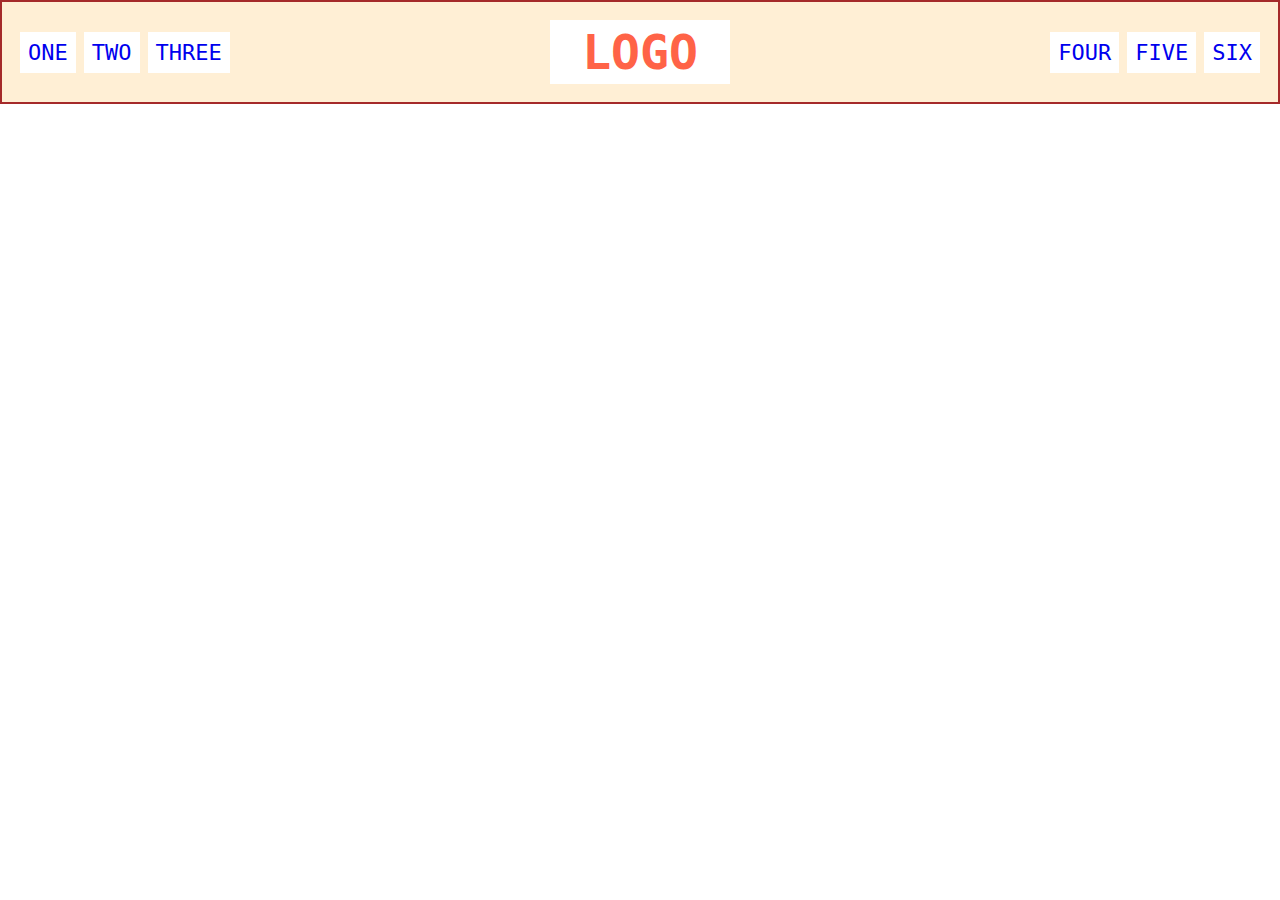
<file: flex/02-flex-header/index.html>
<!DOCTYPE html>
<html lang="en">
  <head>
    <meta charset="UTF-8">
    <meta http-equiv="X-UA-Compatible" content="IE=edge">
    <meta name="viewport" content="width=device-width, initial-scale=1.0">
    <title>Flex Header</title>
    <link rel="stylesheet" href="style.css">
  </head>
  <body>
    <div class="header">
      <div class="left-links">
        <ul class="links">
          <li><a href="#">ONE</a></li>
          <li><a href="#">TWO</a></li>
          <li><a href="#">THREE</a></li>
        </ul>
      </div>
      <div class="logo">LOGO</div>
      <div class="right-links">
        <ul>
          <li><a href="#">FOUR</a></li>
          <li><a href="#">FIVE</a></li>
          <li><a href="#">SIX</a></li>
        </ul>
      </div>
    </div>
  </body>
</html>
</file>
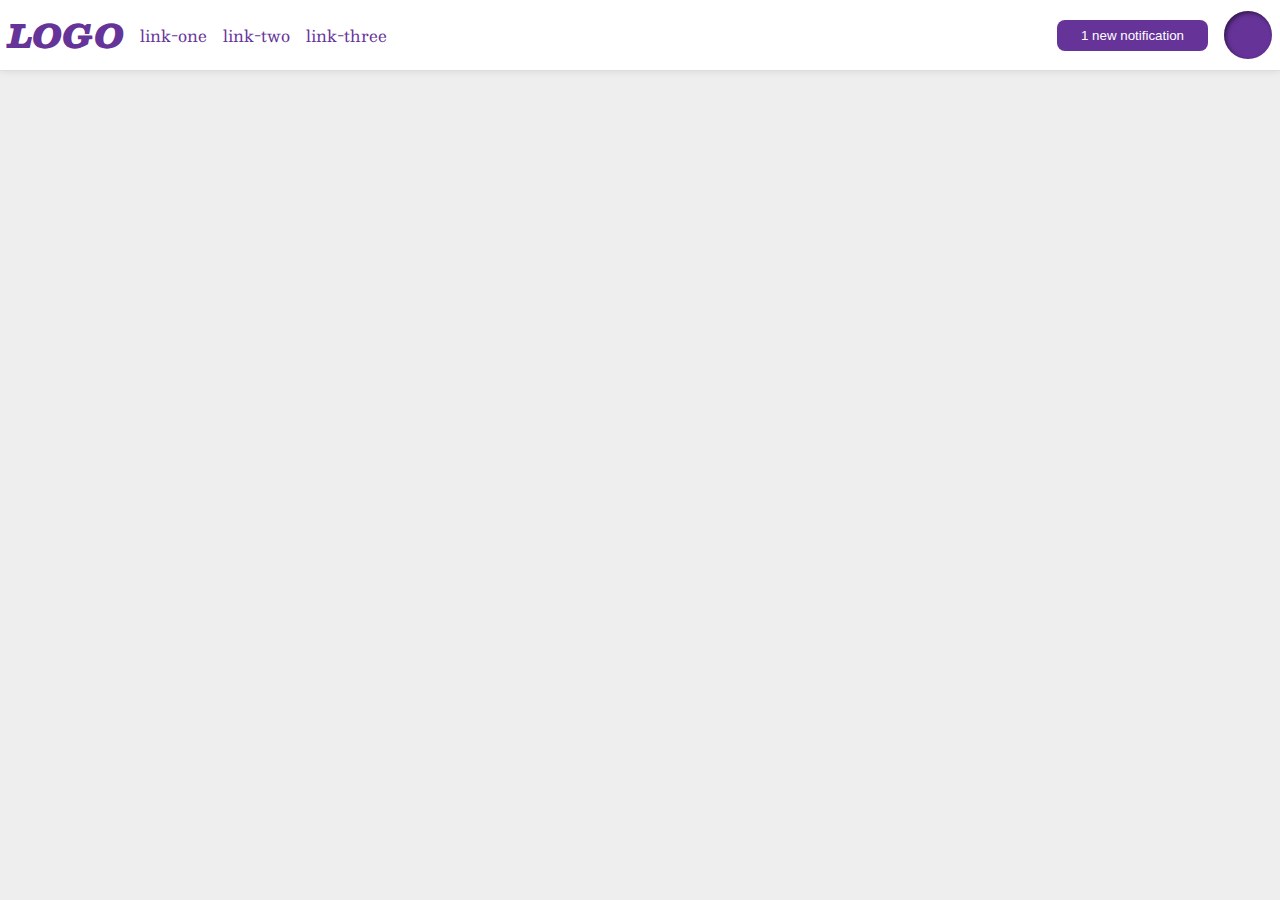
<file: flex/03-flex-header-2/index.html>
<!DOCTYPE html>
<html lang="en">

<head>
  <meta charset="UTF-8">
  <meta http-equiv="X-UA-Compatible" content="IE=edge">
  <meta name="viewport" content="width=device-width, initial-scale=1.0">
  <title>Flex Header 2</title>
  <link rel="stylesheet" href="style.css">
</head>

<body>
  <div class="header">
    <div class="left"> <!--added wrapper for header lhs-->
      <div class="logo">
        LOGO
      </div>
      <ul class="links">
        <li><a href="https://google.com">link-one</a></li>
        <li><a href="https://google.com">link-two</a></li>
        <li><a href="https://google.com">link-three</a></li>
      </ul>
    </div>
    
    <div class="right"> <!--added wrapper for header rhs-->
      <button class="notifications">
        1 new notification
      </button>
      <div class="profile-image"></div>
    </div>
  </div>
</body>

</html>
</file>
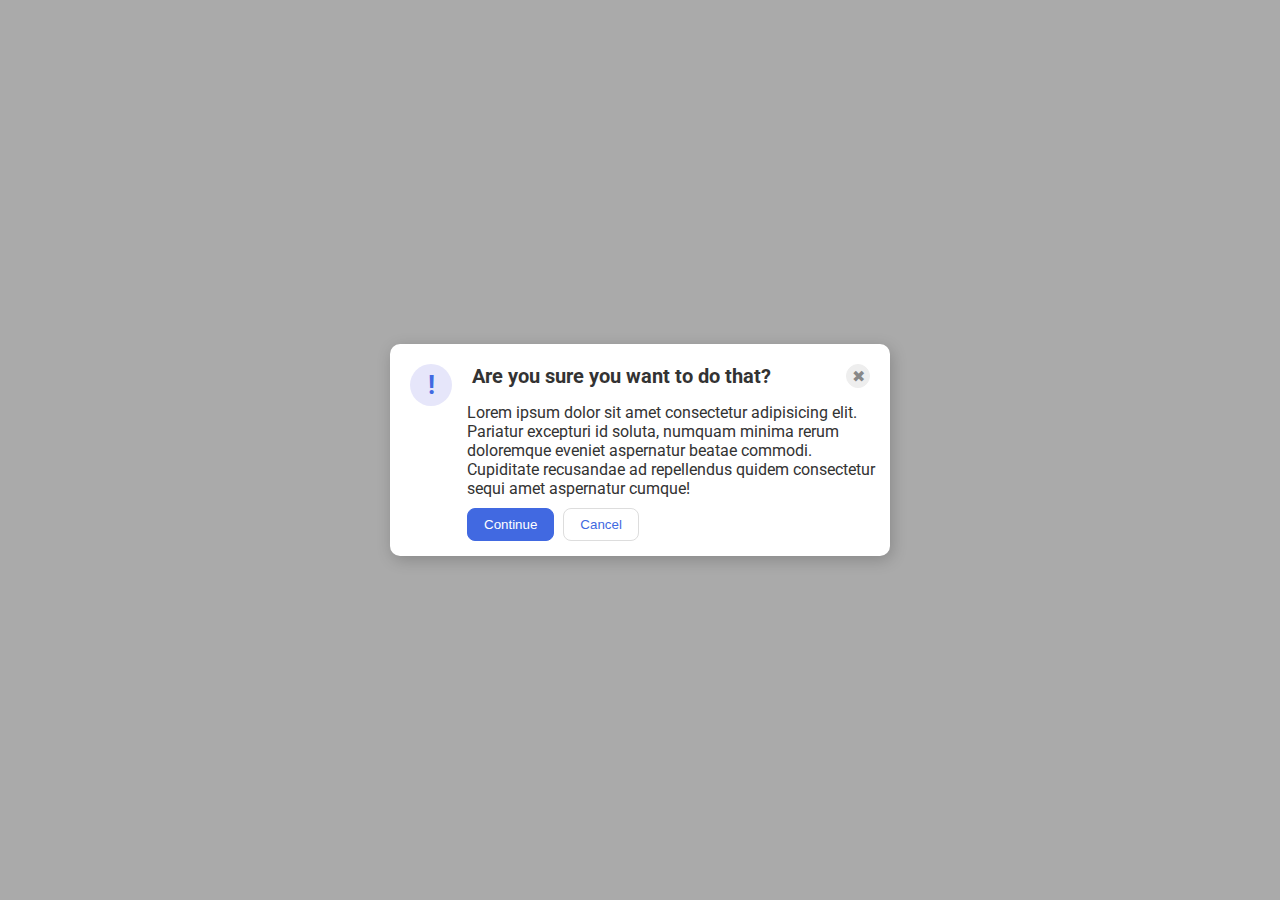
<file: flex/05-flex-modal/index.html>
<!DOCTYPE html>
<html lang="en">

<head>
  <meta charset="UTF-8">
  <meta http-equiv="X-UA-Compatible" content="IE=edge">
  <meta name="viewport" content="width=device-width, initial-scale=1.0">
  <link rel="stylesheet" href="style.css">
  <title>Modal</title>
</head>

<body>
  <div class="modal">
    <div class="icon">!</div>
    <div class="container">
      <div class="wrapper">
        <div class="header">Are you sure you want to do that?</div>
        <button class="close-button">✖</button> 
      </div>        
      <div class="text">Lorem ipsum dolor sit amet consectetur adipisicing elit. Pariatur excepturi id soluta, numquam
          minima rerum doloremque eveniet aspernatur beatae commodi. Cupiditate recusandae ad repellendus quidem consectetur
          sequi amet aspernatur cumque!</div>
      <button class="continue">Continue</button>
      <button class="cancel">Cancel</button>
    </div>  
  </div>
</body>

</html>
</file>
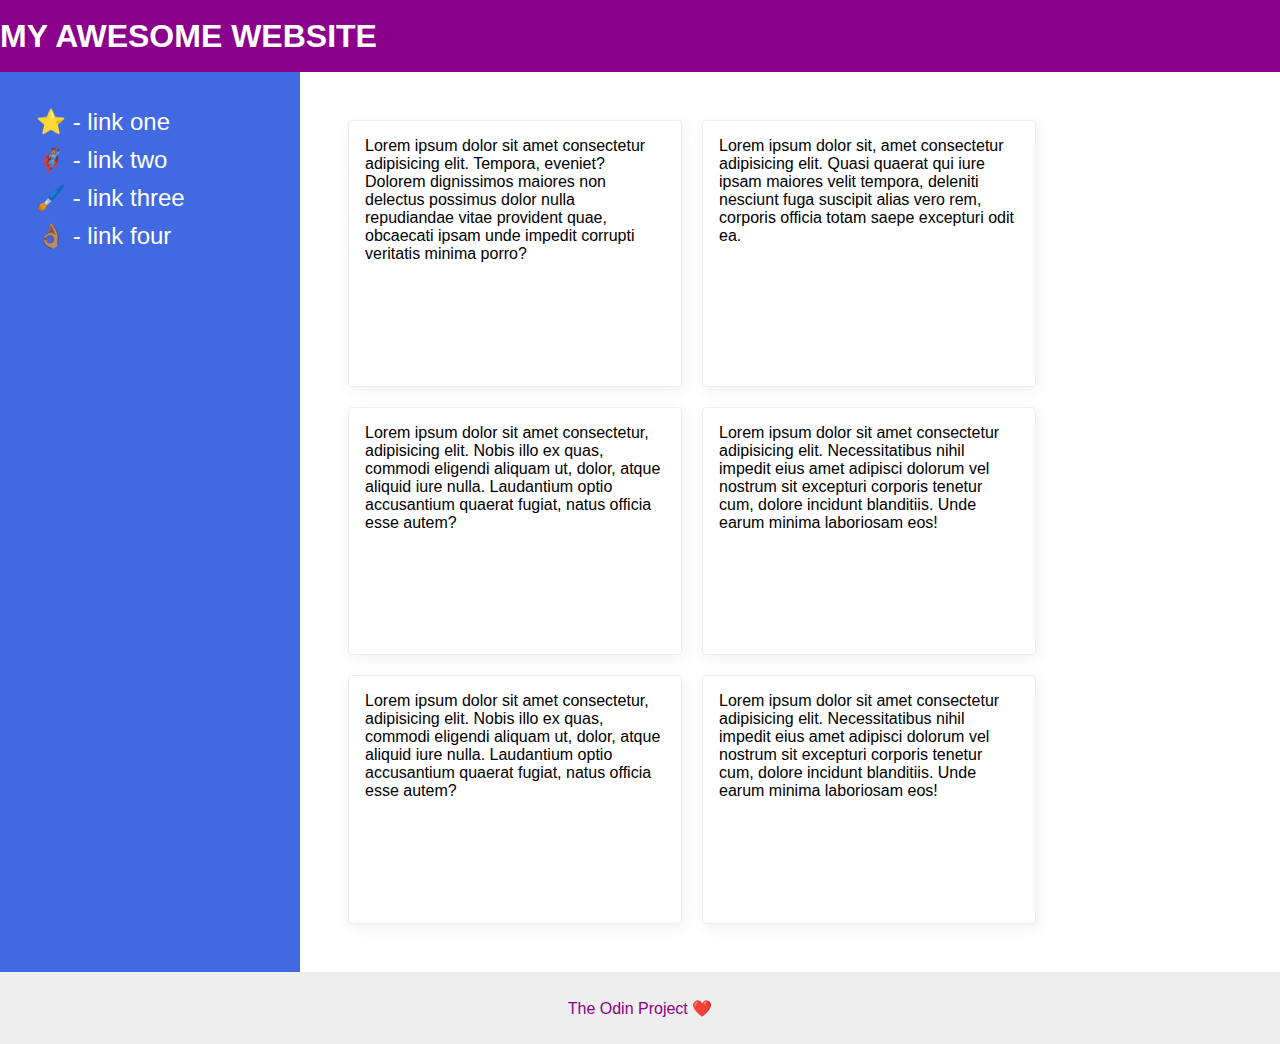
<file: flex/07-flex-layout-2/index.html>
<!DOCTYPE html>
<html lang="en">

<head>
  <meta charset="UTF-8">
  <meta http-equiv="X-UA-Compatible" content="IE=edge">
  <meta name="viewport" content="width=device-width, initial-scale=1.0">
  <title>The Holy Grail</title>
  <link rel="stylesheet" href="style.css">
</head>

<body>
  <div class="header">
    MY AWESOME WEBSITE
  </div>

  <div class="container">
    <div class="sidebar">
      <ul class="links">
        <li><a href="#">⭐ - link one</a></li>
        <li><a href="#">🦸🏽‍♂️ - link two</a></li>
        <li><a href="#">🖌️ - link three</a></li>
        <li><a href="#">👌🏽 - link four</a></li>
      </ul>
    </div>

   <div class="cards"> 
      <div class="card">Lorem ipsum dolor sit amet consectetur adipisicing elit. Tempora, eveniet? Dolorem dignissimos
      maiores non delectus possimus dolor nulla repudiandae vitae provident quae, obcaecati ipsam unde impedit corrupti
      veritatis minima porro?
      </div>
      <div class="card">Lorem ipsum dolor sit, amet consectetur adipisicing elit. Quasi quaerat qui iure ipsam maiores
      velit tempora, deleniti nesciunt fuga suscipit alias vero rem, corporis officia totam saepe excepturi odit ea.
      </div>
      <div class="card">Lorem ipsum dolor sit amet consectetur, adipisicing elit. Nobis illo ex quas, commodi eligendi
      aliquam ut, dolor, atque aliquid iure nulla. Laudantium optio accusantium quaerat fugiat, natus officia esse
      autem?
      </div>
      <div class="card">Lorem ipsum dolor sit amet consectetur adipisicing elit. Necessitatibus nihil impedit eius amet
      adipisci dolorum vel nostrum sit excepturi corporis tenetur cum, dolore incidunt blanditiis. Unde earum minima
      laboriosam eos!
      </div>
      <div class="card">Lorem ipsum dolor sit amet consectetur, adipisicing elit. Nobis illo ex quas, commodi eligendi
      aliquam ut, dolor, atque aliquid iure nulla. Laudantium optio accusantium quaerat fugiat, natus officia esse
      autem?
      </div>
      <div class="card">Lorem ipsum dolor sit amet consectetur adipisicing elit. Necessitatibus nihil impedit eius amet
      adipisci dolorum vel nostrum sit excepturi corporis tenetur cum, dolore incidunt blanditiis. Unde earum minima
      laboriosam eos!
      </div>
    </div>
  </div>
  
  <div class="footer">
    The Odin Project ❤️
  </div>
</body>

</html>
</file>
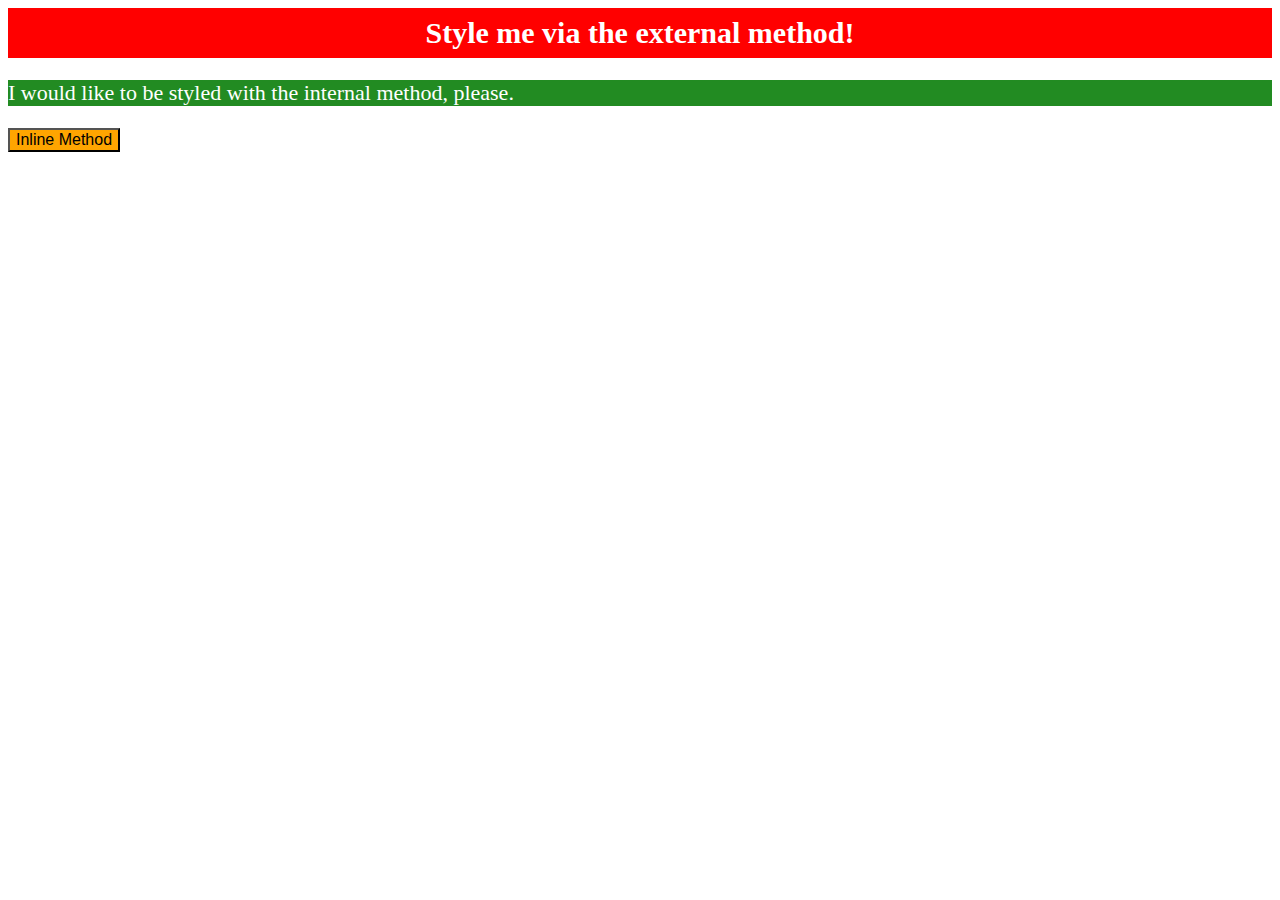
<file: foundations/01-css-methods/index.html>
<!DOCTYPE html>
<html lang="en">
  <head>
    <meta charset="UTF-8">
    <meta http-equiv="X-UA-Compatible" content="IE=edge">
    <meta name="viewport" content="width=device-width, initial-scale=1.0">
    <title>Methods for Adding CSS</title>
    <link rel="stylesheet" href="styles01.css"/>
    <style>
      p {
        color: white;
        background-color: forestgreen;
        font-size: 22px;
      }
    </style>
  </head>
  <body>
    <div>Style me via the external method!</div>
    <p>I would like to be styled with the internal method, please.</p>
    <button style="background-color: orange; font-size: 16px;">Inline Method</button>
  </body>
</html>
</file>
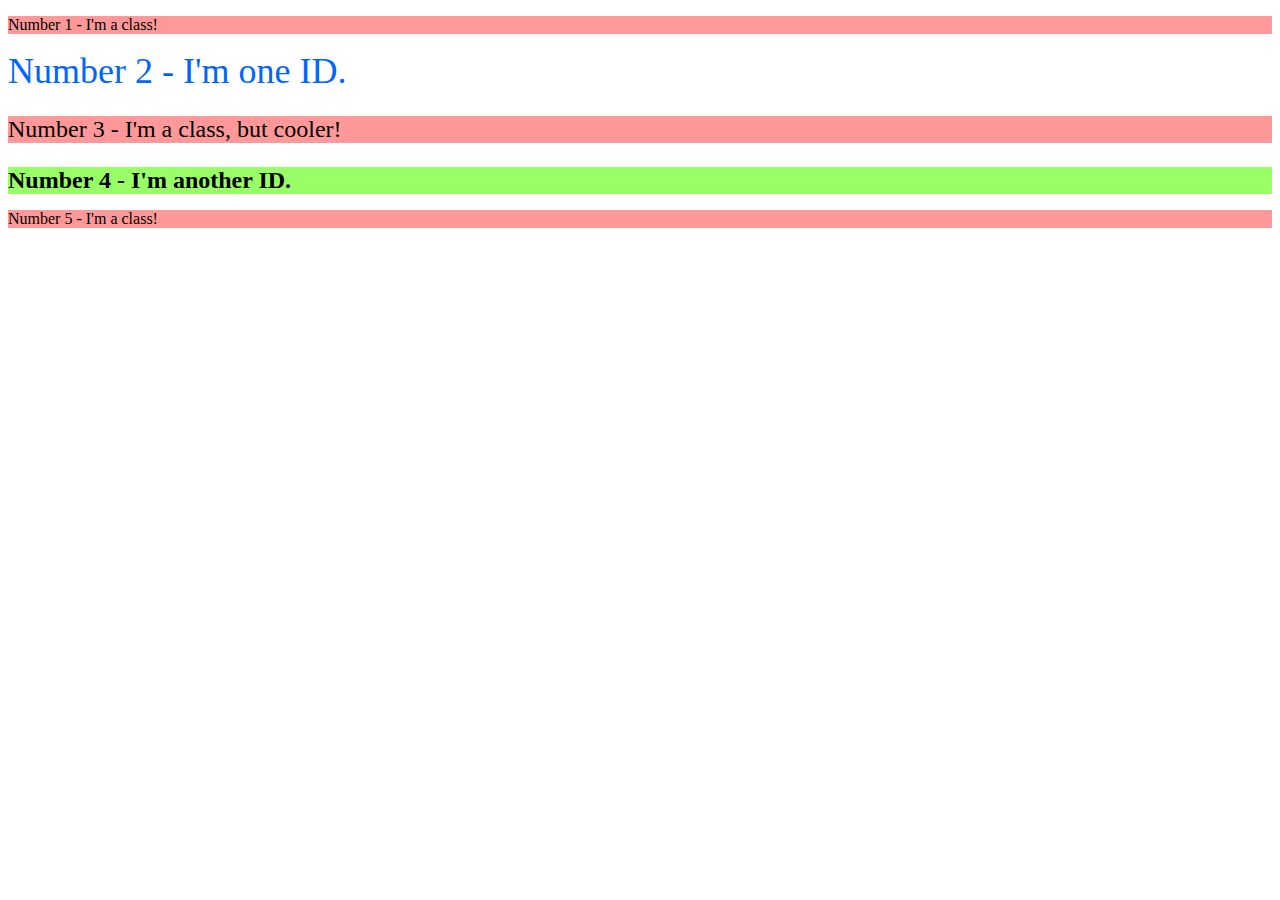
<file: foundations/02-class-id-selectors/index.html>
<!DOCTYPE html>
<html lang="en">
  <head>
    <meta charset="UTF-8">
    <meta http-equiv="X-UA-Compatible" content="IE=edge">
    <meta name="viewport" content="width=device-width, initial-scale=1.0">
    <title>Class and ID Selectors</title>
    <link rel="stylesheet" href="style.css">
  </head>
  <body>
    <p class="odd-number">Number 1 - I'm a class!</p>
    <div id="number-2">Number 2 - I'm one ID.</div>
    <p class="odd-number change-font-size">Number 3 - I'm a class, but cooler!</p>
    <div id="number-4" class="change-font-size">Number 4 - I'm another ID.</div>
    <p class="odd-number">Number 5 - I'm a class!</p>
  </body>
</html>
</file>
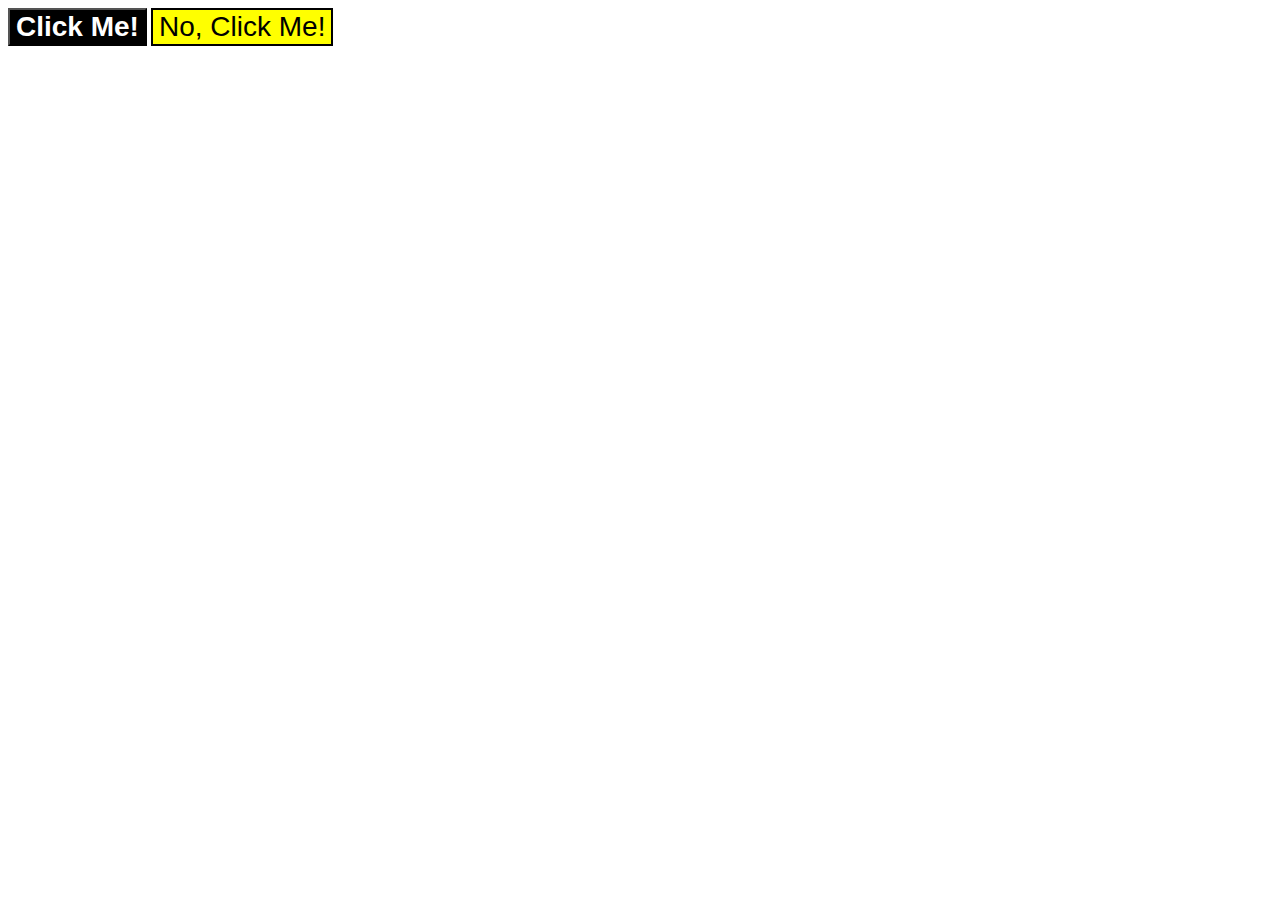
<file: foundations/03-grouping-selectors/index.html>
<!DOCTYPE html>
<html lang="en">

<head>
  <meta charset="UTF-8">
  <meta http-equiv="X-UA-Compatible" content="IE=edge">
  <meta name="viewport" content="width=device-width, initial-scale=1.0">
  <title>Grouping Selectors</title>
  <link rel="stylesheet" href="style.css">
</head>

<body>
  <div class="buttons">
    <button class="btn-1" type="button">Click Me!</button>
    <button class="btn-2" type="button">No, Click Me!</button>
  </div>
</body>

</html>
</file>
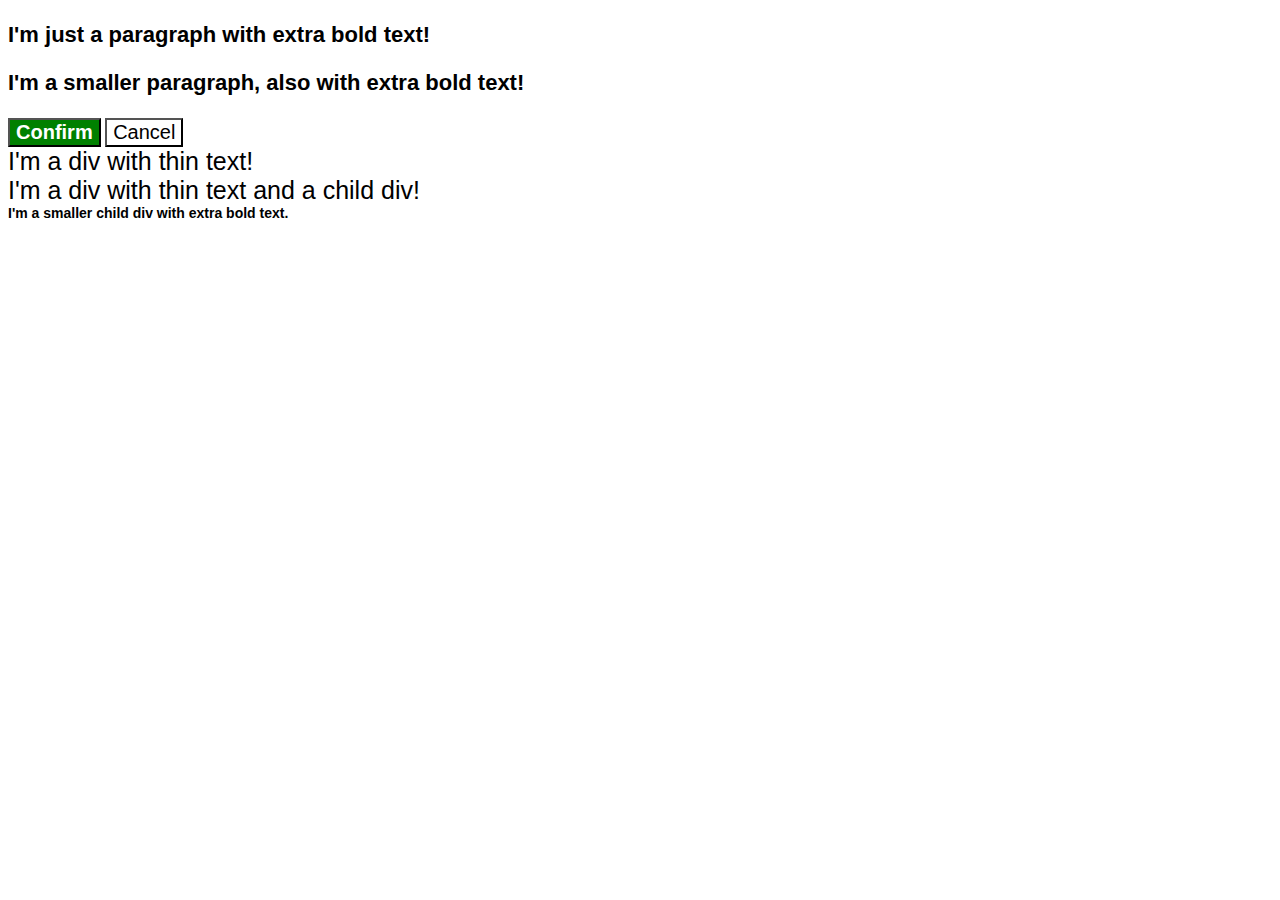
<file: foundations/06-cascade-fix/index.html>
<!DOCTYPE html>
<html lang="en">

<head>
  <meta charset="UTF-8">
  <meta http-equiv="X-UA-Compatible" content="IE=edge">
  <meta name="viewport" content="width=device-width, initial-scale=1.0">
  <title>Fix the Cascade</title>
  <link rel="stylesheet" href="style.css">
</head>

<body>
  <p class="para">I'm just a paragraph with extra bold text!</p>
  <p class="para small-para">I'm a smaller paragraph, also with extra bold text!</p>

  <button id="confirm-button" class="button confirm">Confirm</button>
  <button id="cancel-button" class="button cancel">Cancel</button>

  <div class="text">I'm a div with thin text!</div>
    <div class="text">I'm a div with thin text and a child div!
    <div class="text child">I'm a smaller child div with extra bold text.</div>
  </div>
</body>

</html>
</file>
<file: flex/05-flex-modal/style.css>
@import url('https://fonts.googleapis.com/css2?family=Roboto:wght@400;700&display=swap');

html, body {
  height: 100%;
}

body {
  font-family: Roboto, sans-serif;
  margin: 0;
  background: #aaa;
  color: #333;
  /* I'll give you this one for free lol */
  display: flex;
  align-items: center;
  justify-content: center;
}

.modal {
  background: white;
  width: 480px;
  border-radius: 10px;
  box-shadow: 2px 4px 16px rgba(0,0,0,.2);
  /* code added: */ 
  display: flex;
  align-items: flex-start;
  padding: 10px;     
}

.icon {
  color: royalblue;
  font-size: 26px;
  font-weight: 700;
  background: lavender;
  width: 42px;
  height: 42px;
  border-radius: 50%;
  display: flex;
  align-items: center;
  justify-content: center;
  flex-shrink: 0; 
  margin: 10px;  
}

.close-button {
  background: #eee;
  border-radius: 50%;
  color: #888;
  font-weight: 400;
  font-size: 16px;
  height: 24px;
  width: 24px;
  display: flex;
  align-items: center;
  justify-content: center;
  border: 1px solid #eee;
  padding: 0;
}

button {
  cursor: pointer;
  padding: 8px 16px;
  border-radius: 8px;
}

button.continue {
  background: royalblue;
  border: 1px solid royalblue;
  color: white;
}

button.cancel {
  background: white;
  border: 1px solid #ddd;
  color: royalblue;
}

/* new code below*/
.wrapper {
  display: flex;
  flex-wrap: nowrap;
  justify-content:space-between;
  padding: 10px;  
}

.text {
  text-align: left;
  padding: 5px;
}

.continue, cancel {
  margin: 5px;
}

.header {
  font-size: 20px;
  font-weight: bold;
}
</file>
<file: flex/07-flex-layout-2/style.css>
* {
    margin: 0;
    padding: 0;
}

body {
  font-family: -apple-system, BlinkMacSystemFont, 'Segoe UI', Roboto, Oxygen, Ubuntu, Cantarell, 'Open Sans', 'Helvetica Neue', sans-serif;
  margin: 0;
  min-height: 100vh;
}

.header {
  height: 72px;
  background: darkmagenta;
  color: white;
  /*new code added:*/
  font-size: 32px;
  font-weight:900;
  display: flex;
  align-items: center;
  padding-left: 0 16px;  /* padding: 16px;*/
}

.footer {
  height: 72px;
  background: #eee;
  color: darkmagenta;
  /* new code added:*/
  display:flex;
  align-items: center;  
  justify-content: center; 
}

.sidebar {
  width: 300px;
  background: royalblue;
  box-sizing: border-box;
  /* code added: */
  padding: 16px;
  display: flex;
  flex-direction: column;
  justify-content: flex-start;
  height: 100vh; 
  flex-shrink:0;
}

.sidebar ul {
  list-style: none;
  padding: 0;
  margin: 20px;
}

.sidebar ul li a {
  color: white;
  font-size: 24px;
  text-decoration: none;  
}

.links {
  display: flex;
  flex-direction: column;   
  gap: 10px;
  padding-left: 20px;
  
}

.card {
  border: 1px solid #eee;
  box-shadow: 2px 4px 16px rgba(0,0,0,.06);
  border-radius: 4px;
  /* new code: */
  width: 300px;  
  padding:  16px;
}

/*new code: */
.cards {
  display: flex;
  flex-wrap: wrap;
  padding:  48px; 
  gap: 20px;
  row-gap: 20px;  
}

/* new code: */
.container {
  display: flex;
  /*flex: 1; additional code in solution and container is body*/   
}
</file>
<file: foundations/01-css-methods/styles01.css>
div {
    color: white;
    background-color: red;
    text-align: center;
    font-size: 30px;
    font-weight: bold;    
    padding: 8px;
}
</file>
<file: foundations/02-class-id-selectors/style.css>
.odd-number {
    background-color: #ff9999;    
    font-family: Verdana "DejaVu Sans" sans-serif;
}

.change-font-size {
    font-size: 24px;
}

#number-2 {
    color: #0066ff;
    font-size: 36px;    
}

#number-4 {
    background-color: rgb(153, 255, 102);
    font-weight: bold;
}
</file>
<file: foundations/03-grouping-selectors/style.css>
* {
    box-sizing: border-box;
}

.btn-1,
.btn-2 {
    font-family: Arial, Helvetica, sans-serif;    
    font-size: 28px;     
}

.btn-1 {
    background-color: black;
    color: white;
    font-weight: bold;
}

.btn-2 {
    background-color: yellow;
    color: black;
    border: 2px solid black;   
}
</file>
<file: foundations/06-cascade-fix/style.css>
body {
  font-family: Arial, Helvetica, sans-serif;
}

.para,
.small-para {
  color: hsl(0, 0%, 0%);
  font-weight: 800;
}

.para {
  font-size: 22px; 
}

.button.confirm {
  background: green;
  color: white;
  font-weight: bold;
} 

.button {
  background-color: rgb(255, 255, 255);
  color: rgb(0, 0, 0);
  font-size: 20px;
} 
  div.text {
  color: rgb(0, 0, 0);  
  font-size: 25px;
  font-weight: 100;
}


.text.child {
  color: rgb(0, 0, 0);  
  font-weight: 800;
  font-size: 14px;
}
</file>
<file: flex/02-flex-header/style.css>
* {
   /* reset all margins and padding */
   margin: 0;
   padding: 0;
   box-sizing: border-box;
}

.header  {
  font-family: monospace;
  background: papayawhip;
  /* new code added */
  display: flex; 
  border: 2px solid brown;
  padding: 8px;
  justify-content: space-between;
  align-items: center; 
}

.logo {
  font-size: 48px;
  font-weight: 900;
  color: tomato;
  background: white;  
  padding: 4px 32px;
  /* new code */
  border:10px solid papayawhip;

}

ul {
  /* this removes the dots on the list items*/
  list-style-type: none;  
}

a {
  font-size: 22px;
  background: white;
  padding: 8px;
  /* this removes the line under the links */
  text-decoration: none;
}

/* code added here*/
.left-links ul {
  display: flex;
  padding-left: 10px;
  gap: 8px;    

}

/* code added here */
.right-links ul {
  display: flex;
  padding-right: 10px; 
  gap: 8px;   
}
</file>
<file: flex/03-flex-header-2/style.css>
/* this is some magical font-importing.  
you'll learn about it later. */
@import url('https://fonts.googleapis.com/css2?family=Besley:ital,wght@0,400;1,900&display=swap');
 
 /*reset  global elements style*/
* {
  margin: 0;
  padding: 0;
  box-sizing: border-box;
}

body {
  margin: 0;
  background: #eee;
  font-family: Besley, serif;
}

.header {
  background: white;
  border-bottom: 1px solid #ddd;
  box-shadow: 0 0 8px rgba(0,0,0,.1);   
  display: flex;  
  justify-content: space-between; 
  padding: 8px;  
}

/* new code here*/
.left , .right {
  display: flex;
  align-items: center;
  gap: 16px;
}

.profile-image {
  background: rebeccapurple;
  box-shadow: inset 2px 2px 4px rgba(0,0,0,.5);
  border-radius: 50%;
  width: 48px;
  height: 48px;
}

.logo {
  color: rebeccapurple;
  font-size: 32px;
  font-weight: 900;
  font-style: italic;  
}

button {
  border: none;
  border-radius: 8px;
  background: rebeccapurple;
  color: white;
  padding: 8px 24px;
}

a {
  /* this removes the line under our links */
  text-decoration: none;
  color: rebeccapurple;
}

/* new code added here*/
ul {
  list-style-type: none; 
  display: flex;
  margin: 0;
  padding: 0;
  gap: 16px;   
}
</file>
